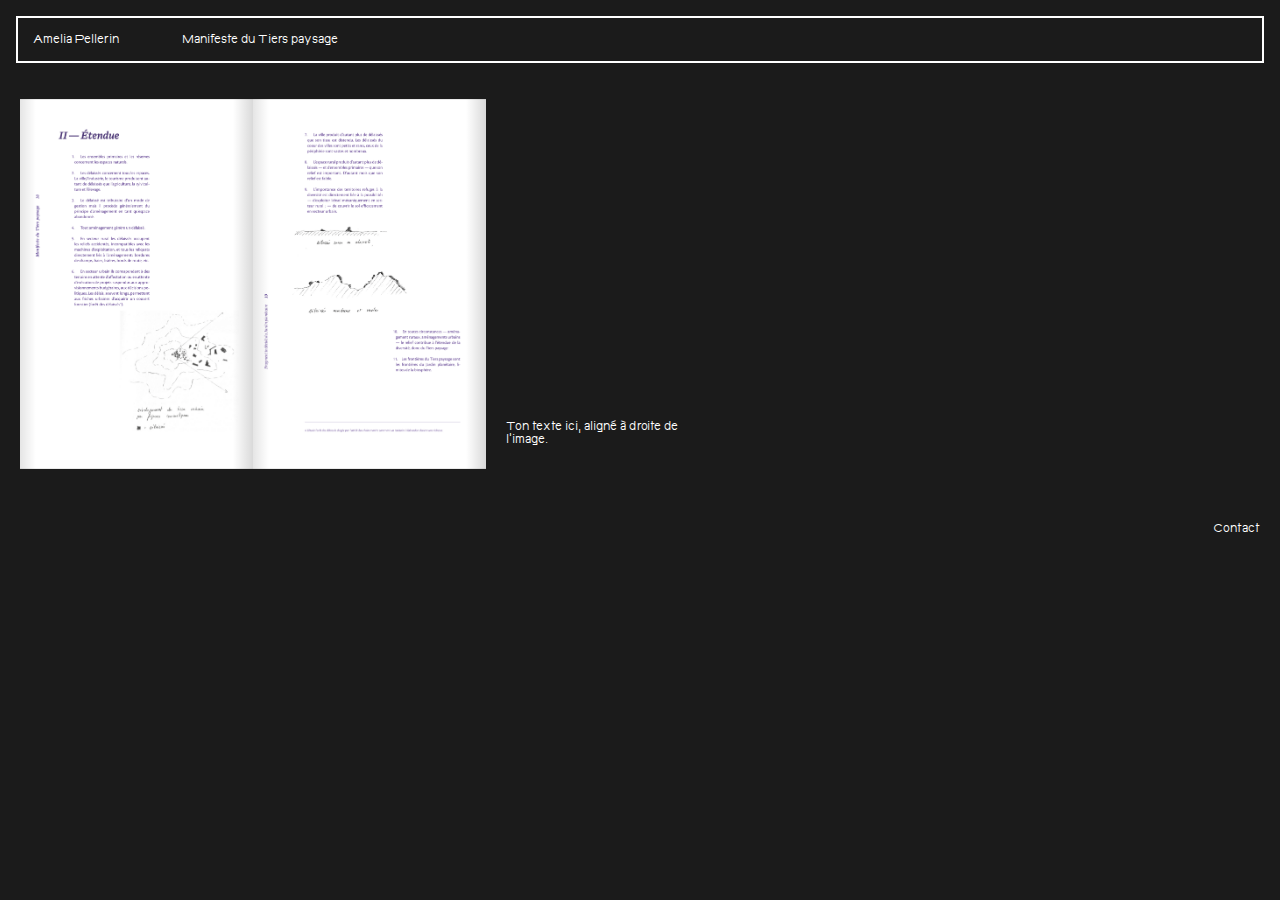
<file: tierspaysage/tierspaysage.html>
<!DOCTYPE html>
<html lang="fr">
<head>
    <meta charset="UTF-8">
    <meta name="viewport" content="width=device-width, initial-scale=1.0">
    <title>Images Déplaçables</title>
    <link rel="stylesheet" href="https://horphhe.github.io/book/tierspaysage/style.css">
</head>
<body>
<header>
    <nav>
        <div class="container">
            <a class="word" href="https://horphhe.github.io/book/index.html">Amelia Pellerin</a>
            <a class="word" id="Manifeste_du_Tiers_paysage">Manifeste du Tiers paysage</a>
        </div> 
    </nav>
</header>
    
<main>
<div class="content">
    <div id="flipbook">
        <!-- Couverture avant rigide -->
        <div class="page cover-page" id="cover-front">
            <img src="https://horphhe.github.io/book/tierspaysage/pages/couverture_avant.png" alt="Couverture Avant" style="width: 100%; height: auto;">
        </div>
 <!-- Page de couverture arrière -->
    <div class="page cover-page" id="cover-back">
        <img src="https://horphhe.github.io/book/tierspaysage/pages/couverture_2e.png" alt="Couverture Arrière" style="width: 100%; height: auto;">
    </div>

        <!-- Pages du livre -->
<div class="page" id="page1">
    <img src="https://horphhe.github.io/book/tierspaysage/pages/tiersp_page_01.png" alt="Page 01" style="width: 100%; height: auto;">
</div>
<div class="page" id="page2">
    <img src="https://horphhe.github.io/book/tierspaysage/pages/tiersp_page_02.png" alt="Page 02" style="width: 100%; height: auto;">
</div>
<div class="page" id="page3">
    <img src="https://horphhe.github.io/book/tierspaysage/pages/tiersp_page_03.png" alt="Page 03" style="width: 100%; height: auto;">
</div>
<div class="page" id="page4">
    <img src="https://horphhe.github.io/book/tierspaysage/pages/tiersp_page_04.png" alt="Page 04" style="width: 100%; height: auto;">
</div>
<div class="page" id="page5">
    <img src="https://horphhe.github.io/book/tierspaysage/pages/tiersp_page_05.png" alt="Page 05" style="width: 100%; height: auto;">
</div>
<div class="page" id="page6">
    <img src="https://horphhe.github.io/book/tierspaysage/pages/tiersp_page_06.png" alt="Page 06" style="width: 100%; height: auto;">
</div>
<div class="page" id="page7">
    <img src="https://horphhe.github.io/book/tierspaysage/pages/tiersp_page_07.png" alt="Page 07" style="width: 100%; height: auto;">
</div>
<div class="page" id="page8">
    <img src="https://horphhe.github.io/book/tierspaysage/pages/tiersp_page_08.png" alt="Page 08" style="width: 100%; height: auto;">
</div>
<div class="page" id="page9">
    <img src="https://horphhe.github.io/book/tierspaysage/pages/tiersp_page_09.png" alt="Page 09" style="width: 100%; height: auto;">
</div>
<div class="page" id="page10">
    <img src="https://horphhe.github.io/book/tierspaysage/pages/tiersp_page_10.png" alt="Page 10" style="width: 100%; height: auto;">
</div>
<div class="page" id="page11">
    <img src="https://horphhe.github.io/book/tierspaysage/pages/tiersp_page_11.png" alt="Page 11" style="width: 100%; height: auto;">
</div>
<div class="page" id="page12">
    <img src="https://horphhe.github.io/book/tierspaysage/pages/tiersp_page_12.png" alt="Page 12" style="width: 100%; height: auto;">
</div>
<div class="page" id="page13">
    <img src="https://horphhe.github.io/book/tierspaysage/pages/tiersp_page_13.png" alt="Page 13" style="width: 100%; height: auto;">
</div>
<div class="page" id="page14">
    <img src="https://horphhe.github.io/book/tierspaysage/pages/tiersp_page_14.png" alt="Page 14" style="width: 100%; height: auto;">
</div>
<div class="page" id="page15">
    <img src="https://horphhe.github.io/book/tierspaysage/pages/tiersp_page_15.png" alt="Page 15" style="width: 100%; height: auto;">
</div>
<div class="page" id="page16">
    <img src="https://horphhe.github.io/book/tierspaysage/pages/tiersp_page_16.png" alt="Page 16" style="width: 100%; height: auto;">
</div>
<div class="page" id="page17">
    <img src="https://horphhe.github.io/book/tierspaysage/pages/tiersp_page_17.png" alt="Page 17" style="width: 100%; height: auto;">
</div>
<div class="page" id="page18">
    <img src="https://horphhe.github.io/book/tierspaysage/pages/tiersp_page_18.png" alt="Page 18" style="width: 100%; height: auto;">
</div>
<div class="page" id="page19">
    <img src="https://horphhe.github.io/book/tierspaysage/pages/tiersp_page_19.png" alt="Page 19" style="width: 100%; height: auto;">
</div>
<div class="page" id="page20">
    <img src="https://horphhe.github.io/book/tierspaysage/pages/tiersp_page_20.png" alt="Page 20" style="width: 100%; height: auto;">
</div>
<div class="page" id="page21">
    <img src="https://horphhe.github.io/book/tierspaysage/pages/tiersp_page_21.png" alt="Page 21" style="width: 100%; height: auto;">
</div>
<div class="page" id="page22">
    <img src="https://horphhe.github.io/book/tierspaysage/pages/tiersp_page_22.png" alt="Page 22" style="width: 100%; height: auto;">
</div>
<div class="page" id="page23">
    <img src="https://horphhe.github.io/book/tierspaysage/pages/tiersp_page_23.png" alt="Page 23" style="width: 100%; height: auto;">
</div>
<div class="page" id="page24">
    <img src="https://horphhe.github.io/book/tierspaysage/pages/tiersp_page_24.png" alt="Page 24" style="width: 100%; height: auto;">
</div>
<div class="page" id="page25">
    <img src="https://horphhe.github.io/book/tierspaysage/pages/tiersp_page_25.png" alt="Page 25" style="width: 100%; height: auto;">
</div>
<div class="page" id="page26">
    <img src="https://horphhe.github.io/book/tierspaysage/pages/tiersp_page_26.png" alt="Page 26" style="width: 100%; height: auto;">
</div>
<div class="page" id="page27">
    <img src="https://horphhe.github.io/book/tierspaysage/pages/tiersp_page_27.png" alt="Page 27" style="width: 100%; height: auto;">
</div>
<div class="page" id="page28">
    <img src="https://horphhe.github.io/book/tierspaysage/pages/tiersp_page_28.png" alt="Page 28" style="width: 100%; height: auto;">
</div>
<div class="page" id="page29">
    <img src="https://horphhe.github.io/book/tierspaysage/pages/tiersp_page_29.png" alt="Page 29" style="width: 100%; height: auto;">
</div>
<div class="page" id="page30">
    <img src="https://horphhe.github.io/book/tierspaysage/pages/tiersp_page_30.png" alt="Page 30" style="width: 100%; height: auto;">
</div>
<div class="page" id="page31">
    <img src="https://horphhe.github.io/book/tierspaysage/pages/tiersp_page_31.png" alt="Page 31" style="width: 100%; height: auto;">
</div>
<div class="page" id="page32">
    <img src="https://horphhe.github.io/book/tierspaysage/pages/tiersp_page_32.png" alt="Page 32" style="width: 100%; height: auto;">
</div>
<div class="page" id="page33">
    <img src="https://horphhe.github.io/book/tierspaysage/pages/tiersp_page_33.png" alt="Page 33" style="width: 100%; height: auto;">
</div>
<div class="page" id="page34">
    <img src="https://horphhe.github.io/book/tierspaysage/pages/tiersp_page_34.png" alt="Page 34" style="width: 100%; height: auto;">
</div>
<div class="page" id="page35">
    <img src="https://horphhe.github.io/book/tierspaysage/pages/tiersp_page_35.png" alt="Page 35" style="width: 100%; height: auto;">
</div>
<div class="page" id="page36">
    <img src="https://horphhe.github.io/book/tierspaysage/pages/tiersp_page_36.png" alt="Page 36" style="width: 100%; height: auto;">
</div>
<div class="page" id="page37">
    <img src="https://horphhe.github.io/book/tierspaysage/pages/tiersp_page_37.png" alt="Page 37" style="width: 100%; height: auto;">
</div>
<div class="page" id="page38">
    <img src="https://horphhe.github.io/book/tierspaysage/pages/tiersp_page_38.png" alt="Page 38" style="width: 100%; height: auto;">
</div>
<div class="page" id="page39">
    <img src="https://horphhe.github.io/book/tierspaysage/pages/tiersp_page_39.png" alt="Page 39" style="width: 100%; height: auto;">
</div>
<div class="page" id="page40">
    <img src="https://horphhe.github.io/book/tierspaysage/pages/tiersp_page_40.png" alt="Page 40" style="width: 100%; height: auto;">
</div>
<div class="page" id="page41">
    <img src="https://horphhe.github.io/book/tierspaysage/pages/tiersp_page_41.png" alt="Page 41" style="width: 100%; height: auto;">
</div>
<div class="page" id="page42">
    <img src="https://horphhe.github.io/book/tierspaysage/pages/tiersp_page_42.png" alt="Page 42" style="width: 100%; height: auto;">
</div>
<div class="page" id="page43">
    <img src="https://horphhe.github.io/book/tierspaysage/pages/tiersp_page_43.png" alt="Page 43" style="width: 100%; height: auto;">
</div>
<div class="page" id="page44">
    <img src="https://horphhe.github.io/book/tierspaysage/pages/tiersp_page_44.png" alt="Page 44" style="width: 100%; height: auto;">
</div>
<div class="page" id="page45">
    <img src="https://horphhe.github.io/book/tierspaysage/pages/tiersp_page_45.png" alt="Page 45" style="width: 100%; height: auto;">
</div>
<div class="page" id="page46">
    <img src="https://horphhe.github.io/book/tierspaysage/pages/tiersp_page_46.png" alt="Page 46" style="width: 100%; height: auto;">
</div>
<div class="page" id="page47">
    <img src="https://horphhe.github.io/book/tierspaysage/pages/tiersp_page_47.png" alt="Page 47" style="width: 100%; height: auto;">
</div>
<div class="page" id="page48">
    <img src="https://horphhe.github.io/book/tierspaysage/pages/tiersp_page_48.png" alt="Page 48" style="width: 100%; height: auto;">
</div>
<div class="page" id="page49">
    <img src="https://horphhe.github.io/book/tierspaysage/pages/tiersp_page_49.png" alt="Page 49" style="width: 100%; height: auto;">
</div>
<div class="page" id="page50">
    <img src="https://horphhe.github.io/book/tierspaysage/pages/tiersp_page_50.png" alt="Page 50" style="width: 100%; height: auto;">
</div>
<div class="page" id="page51">
    <img src="https://horphhe.github.io/book/tierspaysage/pages/tiersp_page_51.png" alt="Page 51" style="width: 100%; height: auto;">
</div>
<div class="page" id="page52">
    <img src="https://horphhe.github.io/book/tierspaysage/pages/tiersp_page_52.png" alt="Page 52" style="width: 100%; height: auto;">
</div>
<div class="page" id="page53">
    <img src="https://horphhe.github.io/book/tierspaysage/pages/tiersp_page_53.png" alt="Page 53" style="width: 100%; height: auto;">
</div>
<div class="page" id="page54">
    <img src="https://horphhe.github.io/book/tierspaysage/pages/tiersp_page_54.png" alt="Page 54" style="width: 100%; height: auto;">
</div>
<div class="page" id="page55">
    <img src="https://horphhe.github.io/book/tierspaysage/pages/tiersp_page_55.png" alt="Page 55" style="width: 100%; height: auto;">
</div>
<div class="page" id="page56">
    <img src="https://horphhe.github.io/book/tierspaysage/pages/tiersp_page_56.png" alt="Page 56" style="width: 100%; height: auto;">
</div>
<div class="page" id="page57">
    <img src="https://horphhe.github.io/book/tierspaysage/pages/tiersp_page_57.png" alt="Page 57" style="width: 100%; height: auto;">
</div>
<div class="page" id="page58">
    <img src="https://horphhe.github.io/book/tierspaysage/pages/tiersp_page_58.png" alt="Page 58" style="width: 100%; height: auto;">
</div>




        
<div class="page cover-page" id="cover-back">
    <img src="https://horphhe.github.io/book/tierspaysage/pages/couverture_3e.png" alt="Couverture Arrière" style="width: 100%; height: auto;">
</div>

        <!-- Couverture arrière rigide -->
        <div class="page cover-page" id="cover-back">
            <img src="https://horphhe.github.io/book/tierspaysage/pages/couverture_arriere.png" alt="Couverture Avant" style="width: 100%; height: auto;">
        </div>
    </div>

    <!-- Script jQuery -->
    <script src="https://horphhe.github.io/book/tierspaysage/jquery-3.7.1.min.js"></script>
    <!-- Script Turn.js -->
    <script src="https://horphhe.github.io/book/tierspaysage/turn.js"></script>

    <!-- Initialisation de Turn.js -->
    <script>
   $(document).ready(function() {
    $("#flipbook").turn({
        width: 466,
        height: 370,
        autoCenter: true,
        cover: true,
        when: {
            turning: function(event, page, view) {
                console.log("Turning to page " + page);

                // Ajuster le style de la couverture en fonction de la page actuelle
                if (page === 1 || page === $("#flipbook").turn("pages")) {
                    $(".cover-page").css('z-index', 10); // Donner plus de priorité aux couvertures
                } else {
                    $(".cover-page").css('z-index', 2); // Normaliser les autres pages
                }
            }
        }
    });
});

    </script>
 <div class="text-box">
            <p>Ton texte ici, aligné à droite de l'image.</p>
        </div>
    
    </div>
</main>

<footer id="contact">
    <p><a id="contact" href="mailto:pellerin.amelia@icloud.com">Contact</a></p>
</footer>
</body>
</html>
</file>
